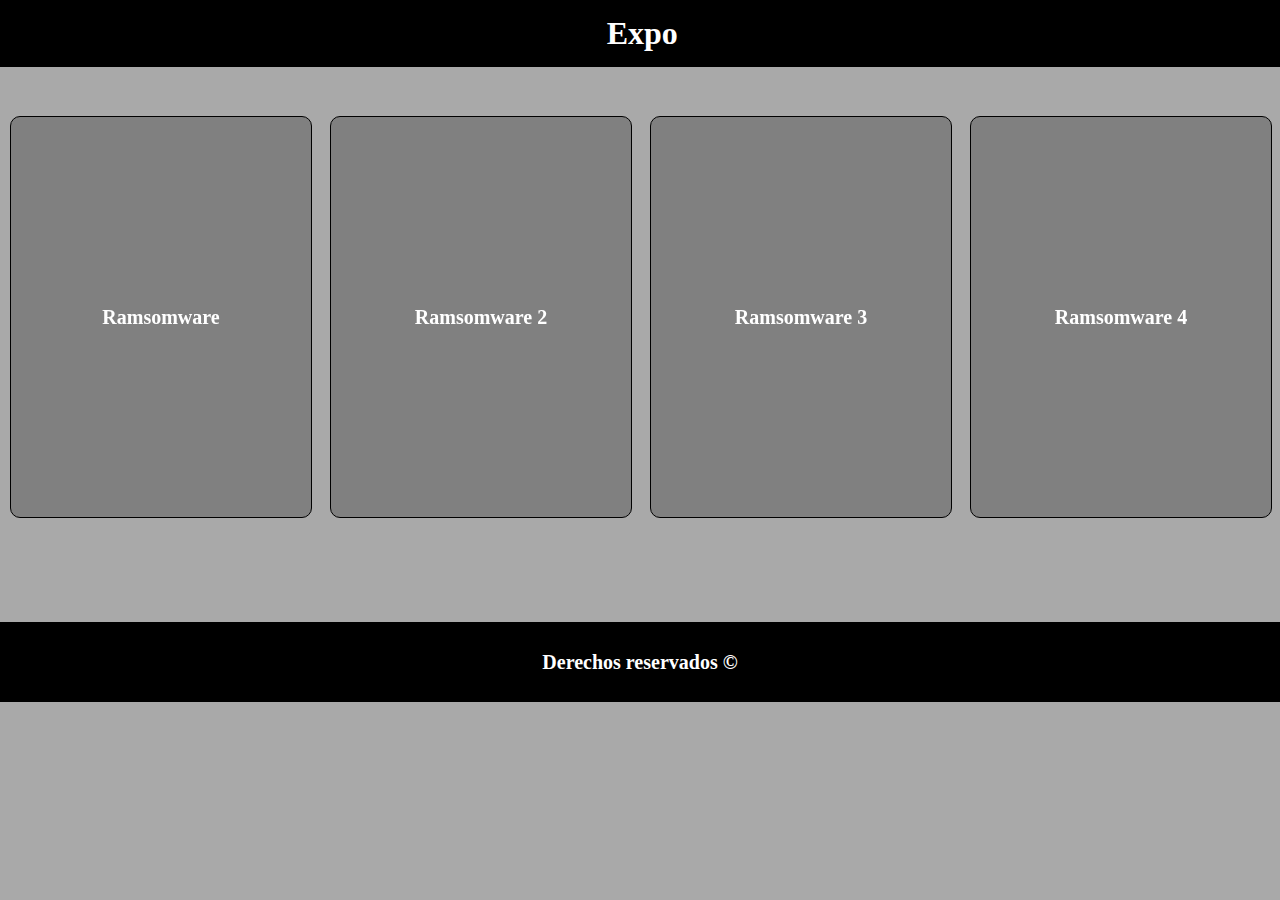
<file: Pagina-informativa-con-display-hover.html>
<!DOCTYPE html>
<html lang="en">
<head>
    <meta charset="UTF-8">
    <meta name="viewport" content="width=device-width, initial-scale=1.0">
    <link rel="stylesheet" href="CSS/Pagina-informativa-con-display-hover.css">
    <title>Expo</title>
<body>
    <h1>Expo</h1>
<div class="contenedor">
    <div class="tarjeta">
    <div class="tarjeta-contenedor"> 
        <div class="tarjeta-frente">
            <p>Ramsomware</p>
        </div>
        <div class="tarjeta-atras">
             <h2>Caracteristicas</h2>
            <p>Lorem ipsum dolor sit amet, consectetur adipisicing elit. Alias dignissimos vero, debitis dolores optio ab sunt id rerum exercitationem ipsam rem culpa aliquid atque voluptatibus dicta aperiam recusandae veniam similique!</p>
            <div class="descripcion">
                <p>Lorem ipsum dolor sit amet consectetur, adipisicing elit. Ullam distinctio optio alias sequi, commodi laudantium doloribus maxime consequatur quidem? Quisquam iste odit maxime obcaecati consequuntur iure laboriosam quasi perspiciatis fugiat!</p>
            </div>
        </div>
    </div>
</div>
<div class="tarjeta">
    <div class="tarjeta-contenedor">
        <div class="tarjeta-fredos">Ramsomware 2</div>
        <div class="tarjeta-atras">
    
            <h2>Caracteristicas</h2>
            <p>Lorem ipsum dolor sit amet consectetur adipisicing elit. In voluptas dolore adipisci facilis. Ab eos dolorum, pariatur nisi odio tempora quibusdam, minus architecto sapiente veniam dolores praesentium, modi dolore. Vel?</p>
            <div class="descripcion">
                <p>Lorem ipsum dolor sit amet consectetur adipisicing elit. Laborum, deserunt corporis ab placeat modi doloribus ipsam, nisi hic enim labore vitae maiores voluptatem accusamus ratione earum provident tempora! Voluptatem, dolorum!</p>
            </div>
        </div>
    </div>
</div>
<div class="tarjeta">
    <div class="tarjeta-contenedor">
        <div class="tarjeta-fretres">Ramsomware 3</div>
        <div class="tarjeta-atras">
        
            <h2>Caracteristicas</h2>
            <p>Lorem ipsum dolor sit amet consectetur adipisicing elit. Dolor amet neque, tenetur maiores ipsum iusto officiis rem quisquam accusantium voluptate consequuntur delectus? Iste, sunt quam quidem eos at laboriosam tenetur?</p>
            <div class="descripcion">
                <p>Lorem ipsum dolor sit amet consectetur adipisicing elit. Nesciunt eius sed magni fugiat perferendis nulla odio repudiandae! Enim beatae nostrum accusantium tempore recusandae. Quia quis tempora modi incidunt odio explicabo?</p>
            </div>
        </div>
    </div>
</div>
<div class="tarjeta">
    <div class="tarjeta-contenedor">
        <div class="tarjeta-frecuatro">Ramsomware 4</div>
        <div class="tarjeta-atras">
       
            <h2>Caracteristicas</h2>
            <p>Lorem ipsum dolor sit amet consectetur adipisicing elit. In voluptas dolore adipisci facilis. Ab eos dolorum, pariatur nisi odio tempora quibusdam, minus architecto sapiente veniam dolores praesentium, modi dolore. Vel?</p>
            <div class="descripcion">
                <p>Lorem ipsum dolor sit amet consectetur adipisicing elit. Laborum, deserunt corporis ab placeat modi doloribus ipsam, nisi hic enim labore vitae maiores voluptatem accusamus ratione earum provident tempora! Voluptatem, dolorum!</p>
            </div>
        </div>
    </div>
</div>
</div>

    <footer id="pieprincipal">
        Derechos reservados &copy;
    </footer>
</body>
<script src="JS/Pagina-informativa-con-display-hover.JS"></script>
</html>
</file>
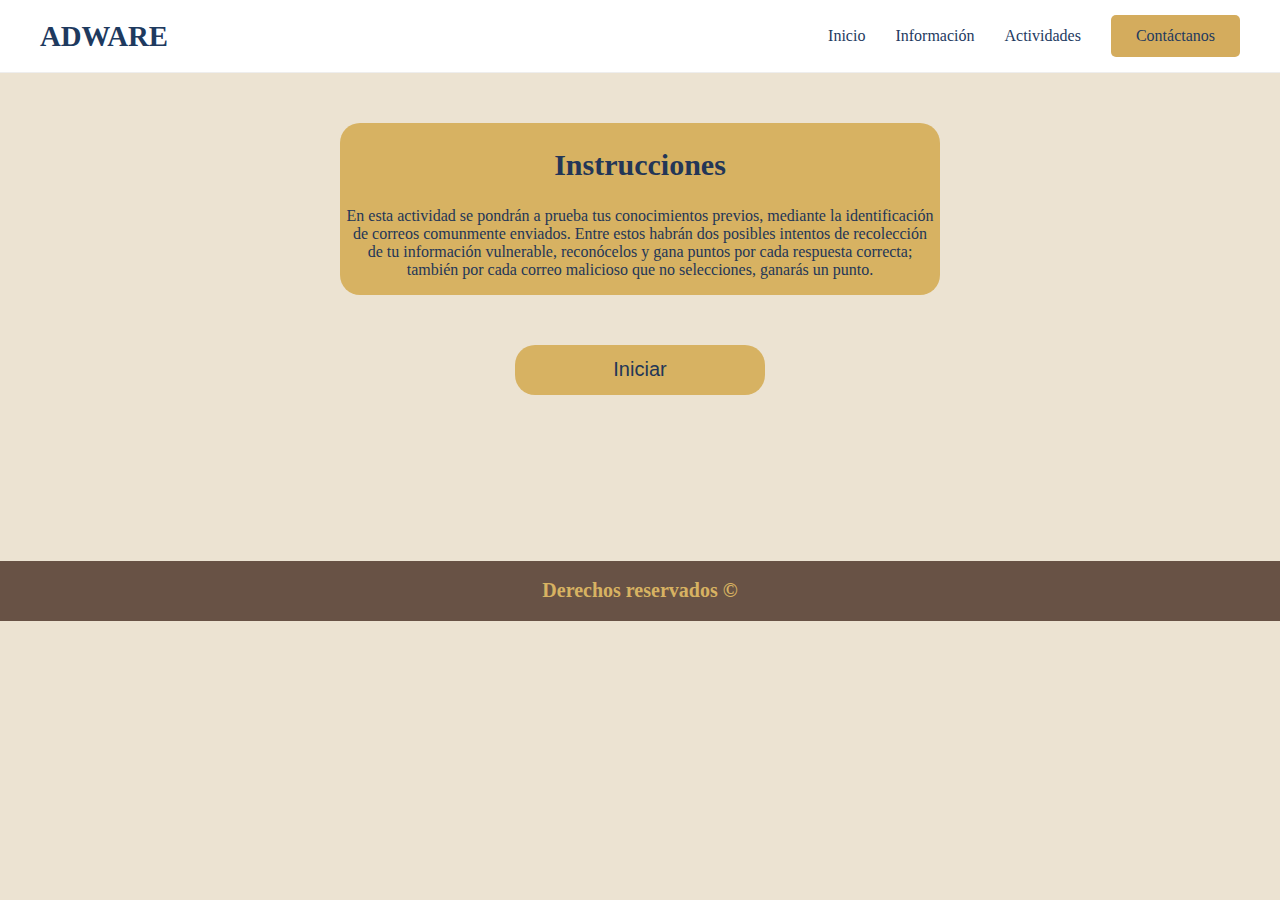
<file: Pagina-interactiva.html>
<!DOCTYPE html>
<html lang="en">
<head>
    <meta charset="UTF-8">
    <meta name="viewport" content="width=device-width, initial-scale=1.0">
    <link rel="stylesheet" href="CSS/Pagina-interactiva.css">
    <title>ADWARE</title>
</head>
<body>
    <main>
    <nav class="navbar">
        <a href="#home" class="logo">ADWARE</a>
        <ul class="nav-links">
            <li><a href="index.html">Inicio</a></li>
            <li><a href="#about">Información</a></li>
            <li><a href="#testimonials">Actividades</a></li>
            <li><a href="#" class="button23">Contáctanos</a></li>
        </ul>
        </nav>  



     <div class="incase" id="incase" >
    <div class="Instrucciones">
        <h2>Instrucciones</h2>
        <p class="lorem">En esta actividad se pondrán a prueba tus conocimientos previos, mediante la identificación de correos comunmente enviados. Entre estos habrán dos posibles intentos de recolección de tu información vulnerable, reconócelos y gana puntos por cada respuesta correcta; también por cada correo malicioso que no selecciones, ganarás un punto.</p>
    </div>
     </div>
<div class="empezar" id="empezar">
        <button onclick="ocultar()" class="boton-empezar">Iniciar</button>
</div>

</div>

    <div class="main" id="main">
        <div class="linea">
        <div class="correo" id="correo0" >
            <h2>Correo 1</h2>
            <p>Un nuevo acceso en el dispositivo windows. 
                Detectamos un nuevo acceso a tu Cuenta de Google en el dispositivo Windows. Si fuiste tú, no tienes que hacer nada. De lo contrario, te ayudaremos a proteger tu cuenta.</p>
             <button onclick="verde0()">Seleccionar</button>
        </div>
        <div class="correo" id="correo2" >
            <h2>Correo 2</h2>
            <p>Estimado usuario:

                Estamos actualizando varios de nuestros Términos y Condiciones del Mercado, incluidos los Términos Generales de Venta, Políticas de devoluciones,etc. No necesita tomar ninguna acción. Los Términos actualizados entrarán en vigor a partir del 31 de julio de 2025 y se aplicarán a todos los pedidos realizados a partir de esa fecha.
                Si tiene alguna pregunta o inquietud sobre estos cambios, contáctese con nuestro equipo de Servicio al Cliente en el siguiente link:</p>
             <button onclick="verde2()">Seleccionar</button>
        </div>
        <div class="correo" id="correo3" >
            <h2>Correo 3</h2>
            <p>Estimado usuario:
                Bnshop servicio de puntos te recuerda que tu cuenta actual de puntos (3022 puntos) expirará en tres días hábiles. Para evitar inconvenientes, canjea tus puntos a tiempo.
                Entra en la
                web para canjear tus regalos:
                https://bnshop.bncr-fl.cc/cr</p>
             <button onclick="rojo()">Seleccionar</button>
        </div>
    </div>
    <div class="linea">
        <div class="correo" id="correo4">
            <h2>Correo 4</h2>
            <p>Tu código de acceso único para Disney+
                Es necesario que verifiques la dirección de correo electrónico asociada a tu cuenta de MyDisney con este código de acceso que vencerá en 15 minutos.</p>
             <button  onclick="verde3()">Seleccionar</button>
        </div>
        <div class="correo" id="correo5" >
            <h2>Correo 5</h2>
            <p>🎊¡Felicidades! 🎊 
                Haz sido seleccionado para un regalo gratuito y ₡5000 de Cashback. 💸💰🎉
                Inserta tu tarjeta y contraseña para recibir la recompensa automáticamente!😊🎊</p>
             <button onclick="rojo2()">Seleccionar</button>
        </div>
        <div class="correo" id="correo6" >
            <h2>Correo 6</h2>
            <p>A Estelle Richter le encanta tu comentario!❤️
                Si no quieres recibir más emails sobre tus comentarios y respuestas de Youtube, puedes cancelar tu suscripción.</p>
             <button onclick="verde4()">Seleccionar</button>
        </div>
    </div>

    </div>
    <div class="terminar" id="terminar">
        <button onclick="terminar()" class="boton-terminar" class="cta-link" href="#">Terminar</button>
</div>


    <div class="item">
        <div class="terminaritem" id="terminar-item">
        <div class="puntaje" id="puntaje">
    </div>
    <div class="resultados">
            <div class="main2" id="main2">
            <div class="linea">
            <div class="correo2" id="correo0" >
                <h2>Explicacion de Correo 1</h2>
                <p>Este correo es bueno, ya que le avisa al usuario de un posible intruso a su cuenta de Google y gracias a esto puede tomar precauciones ante algún ataque.</p>
            </div>
            <div class="correo2" id="correo2" >
                <h2>Explicacion de Correo 2</h2>
                <p>Este es una notificación de actualización de Términos y Condiciones de la empresa, vela por el conocimiento y aprobación del usuario sobre estos cambios.
                 No representa ningún tipo de amenaza para la información personal del usuario, y si no acepta estos cambios puede contactarse con el equipo o anular su suscripción.</p>
            </div>
            <div class="correo2" id="correo3" >
                <h2>Explicacion de Correo 3</h2>
                <p>Este correo es un claro ejemplo de Fraude de Suplantación, finge ser una empresa que tiene un programa de recompensas por puntos al ingresar al link, lo cual . </p>
            </div>
        </div>
        <div class="linea2">
            <div class="correo2" id="correo4" >
                <h2>Explicacion de Correo 4</h2>
                <p>Este correo es bueno ya que está enviando un código único para que nadie más que el usuario pueda acceder a su cuenta de Disney+.</p>
            </div>
            <div class="correo2" id="correo5" >
                <h2>Explicacion de Correo 5</h2>
                <p>En este, pretende ser una empresa que le dará una recompensa si figura su número de cuenta bancaria y contraseña, los cual es un claro ejemplo de estafa.</p>
            </div>
            <div class="correo2" id="correo6" >
                <h2>Explicacion de Correo 6</h2>
                <p>Este se trata de un tipo de correo de Spam de una aplicación verificada, simplemente le informa al usuario una interacción que hubo en la respectiva red social.
            Sin embargo no utiliza ningún tipo de información vulnerable ni solicita datos que no se obtengan ya por defecto desde esta app/sitio web.</p>
            </div>
        </div>
    </div>
    </div>
    </div>
</main>

<footer id="pieprincipal">
    Derechos reservados &copy;
</footer>
    

</body>
<script src="JS/interactiva.js"></script>
</html>
</file>
<file: CSS/Pagina-informativa-con-display-hover.css>
body{
    margin: 0;
    padding: 0;
    background-color: darkgray;
}
h1{
    position: sticky;
    width: 98%;
    margin-top:0;
    z-index: 100;
    background-color: black;
    text-align: center;
    padding: 15px;
    color: white;
}
.tarjeta{
    background-color: transparent;
    width: 300px;
    height: 400px;
    perspective: 1000px;
    margin: 30px auto;
    margin-bottom: 44px;
}
.tarjeta-contenedor{
    position: relative;
    width: 100%;
    height: 100%;
    transition: transform 0.6s;
    transform-style: preserve-3d;
}

.tarjeta:hover .tarjeta-contenedor {
    transform: rotateY(180deg);
}

.tarjeta-frente,
.tarjeta-atras,.tarjeta-fredos,.tarjeta-fretres,.tarjeta-frecuatro{
position: absolute;
width: 100%;
height: 100%;
backface-visibility: hidden;
border: 1px solid black;
border-radius: 10px;
 
}
.tarjeta-fredos{
    background-color: gray;
        bottom: 0;
    font-weight: bold;
    font-size: 20px;
    text-align: center;
    clear: both;
    color: white;
    display: flex;
    justify-content: center;
    align-items: center;
}
.tarjeta-frecuatro{
        background-color: gray;
        bottom: 0;
    font-weight: bold;
    font-size: 20px;
    text-align: center;
    clear: both;
    color: white;
    display: flex;
    justify-content: center;
    align-items: center;
}
.tarjeta-fretres{
    background-color: gray;
        bottom: 0;
    font-weight: bold;
    font-size: 20px;
    text-align: center;
    clear: both;
    color: white;
    display: flex;
    justify-content: center;
    align-items: center;
}
.tarjeta-frente{
  background-color: gray;
    bottom: 0;
    font-weight: bold;
    font-size: 20px;
    text-align: center;
    clear: both;
    color: white;
    display: flex;
    justify-content: center;
    align-items: center;
}
.tarjeta-atras{
    background: white;
    color: black;
    transform: rotateY(180deg);
    text-align: center;
    font-size: 13px;
    justify-content: center;
    align-items: center;
    display: block;
}
h2{
    font-size: 20px;
}
p{
    margin-left: 5px;
    margin-right: 5px;
}
#pieprincipal{
    position: sticky;
    height: 80px;
    width: 100%;
    bottom: 0;
    font-weight: bold;
    font-size: 20px;
    text-align: center;
    background-color: #000;
    clear: both;
    color: white;
    display: flex;
    justify-content: center;
    align-items: center;
}
.contenedor{
    display:flex;
    margin: 5px auto;
    margin-bottom: 60px;
}
</file>
<file: CSS/Pagina-interactiva.css>
.button23 {
    display: inline-block;
    padding: 12px 25px;
    background-color: var(--gold-accent);
    color: var(--dark-blue);
    text-decoration: none;
    border-radius: 5px;
    font-weight: bold;
    transition: all 0.3s ease;
}
main{
    flex: 1;
}





body{
    margin: 0;
    padding: 0;
    flex-direction: column;
    display: flex;
    background-color: #ece3d2;
}
.boton-terminar{
    height: 100px;
    width: 300px;
    font-size: 40px;
}
.incase{
    display: block;
    align-items: center;
    text-align: center;
    justify-content: center;

}
.empezar{
    align-items: center;
    text-align: center;
    justify-content: center;
    margin-top:50px  ;
}
h1{
    position: sticky;
    width: 98%;
    margin-top:0;
    z-index: 100;
    background-color:  #233657;
    text-align: center;
    padding: 15px;
    color:#d7b262;
}
#pieprincipal{
    position:relative;
    height: 60px;
    width: 100%;
    bottom: -166px;
    font-weight: bold;
    font-size: 20px;
    text-align: center;
    background-color: #685245;
    clear: both;
    color: #d7b262;
    display: flex;
    justify-content: center;
    align-items: center;
}
.correo{
width: 400px;
height: 500px;
border: 1px solid #ccc;
border-radius: 10px;
margin: auto;
display: block;
justify-content: center;
align-items: center;
 font-size: 20px;
 text-align: center;
 background-color: #233657;
 color: #d7b262;
}
.main{
    display: none;
    margin-bottom: 100px;
}
.linea{
    display: flex;
    margin-top: 100px;
}
button{ 
    height: 50px;
    width: 250px;
    border: 1px solid transparent;
    border-radius: 20px;
    color:#233657 ;
    font-size: 15px;
    background-color:#d7b262 ;
}
h2{
    font-size: 30px;
}
.Instrucciones{
    display: block;
    align-items: center;
    text-align: center;
    justify-content: center;
    width: 600px;
    background-color: #d7b262;
    color:#233657;
    border-radius: 20px;
}
.empezar{
    align-items: center;
    text-align: center;
    justify-content: center;
    margin-top:50px  ;
    display: block;
 
}
.incase{
    display: grid;
    place-items: center;


}
p{
    margin-left: 5px;
    margin-right: 5px;
}
.terminar{
    align-items: center;
    text-align: center;
    justify-content: center;
    margin-bottom:50px  ;
    display:none;
 
}
.puntaje{
    align-items: center;
    text-align: center;
    justify-content: center;
    display:none;
     margin-bottom:50px  ;
         font-size: 30px;
}
.terminaritem{
    display:none;
     margin-bottom:50px  ;
         font-size: 30px;
         background-color: #233657;
         border-radius: 20px;
         color: #d7b262;
         height: 50px;
         width: 400px;  
    place-items: center;
    margin-top: 50px;
}
.item{
    align-items: center;
    text-align: center;
    justify-content: center;
    display: grid;
        place-items: center;
}
.main2{
    display: block;
        margin-bottom: 200px;
}
.correo2{
width: 400px;
height: 500px;
border: 1px solid #ccc;
border-radius: 10px;
margin: auto;
display: block;
justify-content: center;
align-items: center;
 font-size: 20px;
 text-align: center;
 margin-left: 10px;
 background-color: #d7b262;
}
.linea2{
    display: flex;
    margin-top: 100px;
        margin-bottom: 200px;
}

.resultados{
    margin-bottom: 200px;
    border: 1px solid transparent;
    color: #233657;
}

.boton-empezar{
color: #233657;
background-color: #d7b262;
font-size: 20px;
border-radius: 20px;
border: 1px solid transparent;
}














        /* --- Importación de Fuentes de Google --- */
        @import url('https://fonts.googleapis.com/css2?family=Montserrat:wght@400;500;700&family=Playfair+Display:wght@700;800&display=swap');

        /* --- Paleta de Colores --- */
        :root {
            --dark-blue: #1E3A5F;
            --light-beige: #F2EBE0;
            --gold-accent: #D4AC5D;
            --brown-detail: #6B5B51;
            --white: #ffffff;
            --shadow: 0 4px 20px rgba(0, 0, 0, 0.07);
        }

        /* --- Estilos Generales --- */


        /* --- Barra de Navegación --- */
        .navbar {
            display: flex;
            justify-content: space-between;
            align-items: center;
            padding: 15px 40px;
            background-color: var(--white);
            border-bottom: 1px solid #eee;
            position: sticky; top: 0; z-index: 1000; width: 100%; box-sizing: border-box;
        }
        .logo { font-family: 'Playfair Display', serif; font-size: 1.8rem; font-weight: bold; color: var(--dark-blue); text-decoration: none; }
        .nav-links { list-style: none; display: flex; align-items: center; margin: 0; padding: 0; gap: 30px; }
        .nav-links a { color: var(--dark-blue); text-decoration: none; font-weight: 500; }
        .nav-links .button { padding: 8px 18px; margin-left: 15px; }



        


        .navbar{
            margin-bottom: 50px;
        }
        
        img{
            height: 100px;
        width: 100px;
        }
</file>
